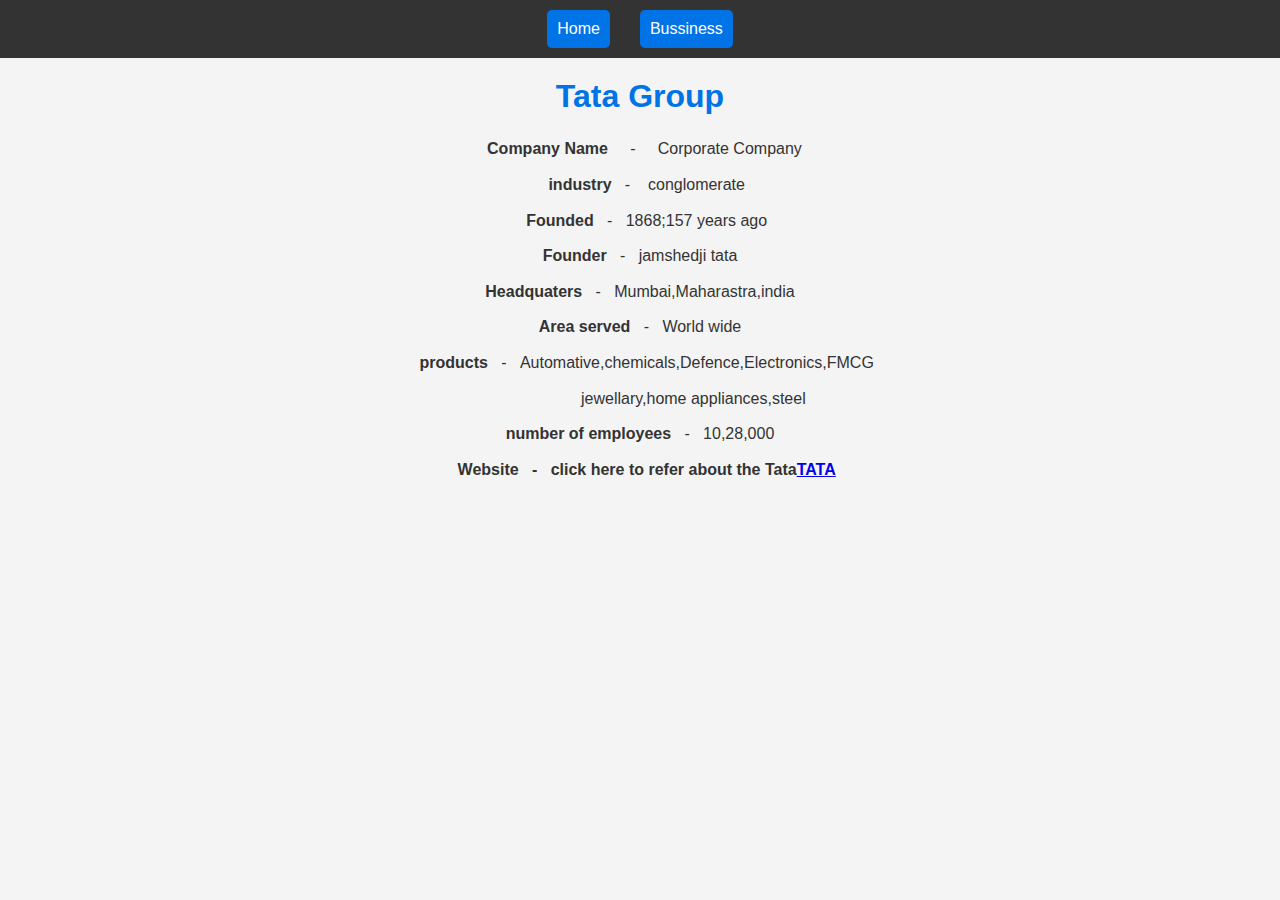
<file: About.html>
<!DOCTYPE html>
<html lang="en">
<head>
    <meta charset="UTF-8">
    <meta name="viewport" content="width= initial-scale=1.0">
    <title>TATA GROUPS</title>
    <link rel="stylesheet" type="text/css" href="style.css">
</head>
<body>
    <div class="sheela">
        <a href="index.html">Home</a>
        <a href="business.html">Bussiness</a>
        
    </div>
    <h1>Tata Group</h1>
    <p> <strong>&nbsp;&nbsp;Company Name </strong> &nbsp;&nbsp;&nbsp; - &nbsp;&nbsp;&nbsp; Corporate Company </p>
<p><strong>&nbsp;&nbsp; industry</strong>&nbsp;&nbsp;&nbsp;-&nbsp;&nbsp;&nbsp; conglomerate</p>
<p><strong>&nbsp;&nbsp;&nbsp;Founded</strong>&nbsp;&nbsp;&nbsp;-&nbsp;&nbsp;&nbsp;1868;157 years ago</p>
<p><strong>&nbsp;&nbsp;&nbsp;Founder</strong>&nbsp;&nbsp;&nbsp;-&nbsp;&nbsp;&nbsp;jamshedji tata&nbsp;&nbsp;&nbsp;</p>
<p><strong>&nbsp;&nbsp;&nbsp;Headquaters&nbsp;&nbsp;&nbsp;</strong>-&nbsp;&nbsp;&nbsp;Mumbai,Maharastra,india&nbsp;&nbsp;&nbsp;</p>
<p><strong>&nbsp;&nbsp;&nbsp;Area served&nbsp;&nbsp;&nbsp;</strong>-&nbsp;&nbsp;&nbsp;World wide&nbsp;&nbsp;&nbsp;</p>
<p><strong>&nbsp;&nbsp;&nbsp;products&nbsp;&nbsp;&nbsp;</strong>-&nbsp;&nbsp;&nbsp;Automative,chemicals,Defence,Electronics,FMCG </p>
<p> &nbsp;&nbsp;&nbsp;&nbsp;&nbsp;&nbsp;&nbsp;&nbsp;&nbsp;&nbsp;&nbsp;&nbsp;&nbsp;&nbsp;&nbsp;&nbsp;&nbsp;&nbsp;&nbsp;&nbsp;&nbsp;&nbsp;&nbsp;&nbsp;jewellary,home appliances,steel</p>
<p><strong>&nbsp;&nbsp;&nbsp;number of employees</strong>&nbsp;&nbsp;&nbsp;-&nbsp;&nbsp;&nbsp;10,28,000&nbsp;&nbsp;&nbsp;</p>
<p><strong>&nbsp;&nbsp;&nbsp;Website&nbsp;&nbsp;&nbsp;-&nbsp;&nbsp;&nbsp;click here to refer about the Tata<a href="https://www.tata.com">TATA</a></strong></p>

</body>

</html>
</file>
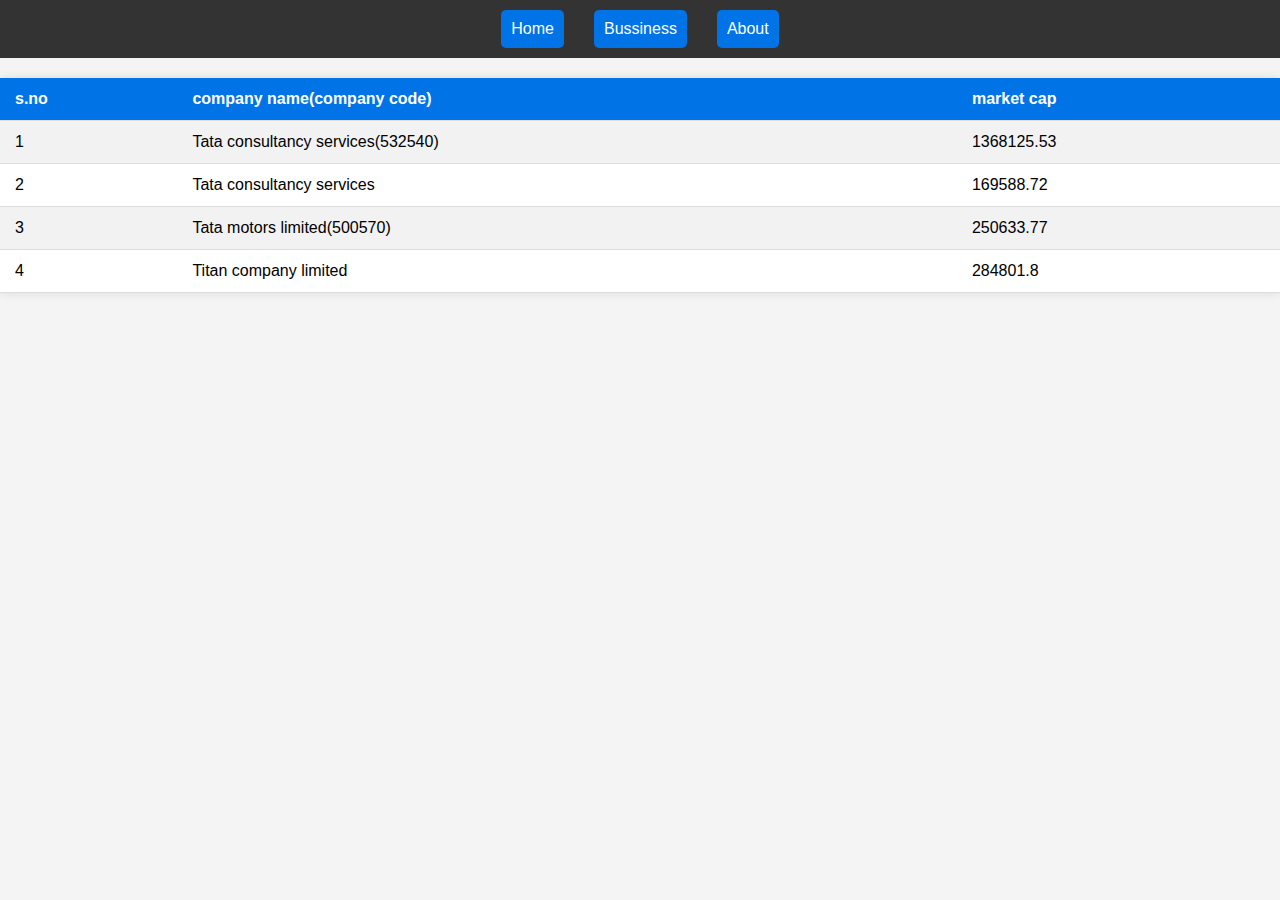
<file: business.html>
<!DOCTYPE html>
<html lang="en">
<head>
    <meta charset="UTF-8">
    <meta name="viewport" content="width=device-width, initial-scale=1.0">
    <title>Document</title>
    <link rel="stylesheet" type="text/css" href="style.css">
</head>
<body>
    <div class="sheela">
        <a href="index.html">Home</a>
        <a href="business.html">Bussiness</a>
        <a href="About.html">About</a>
    </div>
    <table>
        <tr>
            <th>s.no</th>
            <th>company name(company code)</th>
        <th>market cap</th>
        </tr>
        <tr>
            <td>1</td>
        <td>Tata consultancy services(532540)</td>
    <td>1368125.53</td>
    </tr>
    <tr>
        <td>2</td>
    <td>Tata consultancy services</td>
    <td>169588.72</td>
    </tr>
    <tr>
<td>3</td>
<td>Tata motors limited(500570)</td>
        <td>250633.77</td>
    </tr>
    <tr>
        <td>4</td>
        <td>Titan company limited</td>
        <td>284801.8</td>
    </tr>
    </table>
    
</body>
</html>
</file>
<file: style.css>
body {
    font-family: Arial, sans-serif;
    margin: 0;
    padding: 0;
    background-color: #f4f4f4;
    

}

h1 {
    text-align: center;
    color: #0073e6;
    margin-top: 20px;
}

p {
    font-size: 16px;
    line-height: 1.6;
    color: #333;
    text-align: center;
    margin: 10px 0;
}

strong {
    font-weight: bold;
}

img {
    display: block;
    margin: 20px auto;
    width: 200px;
    border: 2px solid #ccc;
    padding: 5px;
    background-color: #fff;
}

div.sheela {
    display: flex;
    justify-content: center;
    background-color: #333;
    padding: 10px;
    margin-bottom: 20px;
}

div.sheela a {
    text-decoration: none;
    color: white;
    font-size: 16px;
    margin: 0 15px;
    padding: 10px;
    background-color: #0073e6;
    border-radius: 5px;
}

div.sheela a:hover {
    background-color: #005bb5;
}

div.sheela a:active {
    background-color: #003f7f;
}
body {
    font-family: Arial, sans-serif;
    margin: 0;
    padding: 0;
    background-color: #f4f4f4;
}

table {
    width: 100%;
    border-collapse: collapse;
    margin: 20px 0;
    background-color: #fff;
    box-shadow: 0 0 10px rgba(0, 0, 0, 0.1);
}

th, td {
    padding: 12px 15px;
    text-align: left;
    border-bottom: 1px solid #ddd;
}

th {
    background-color: #0073e6;
    color: white;
}

tr:nth-child(even) {
    background-color: #f2f2f2;
}

tr:hover {
    background-color: #eaeaea;
}

caption {
    text-align: left;
    padding: 10px;
    font-size: 18px;
    font-weight: bold;
    color: #333;
}
.video-container {
    position: relative;
    display: flex;
    align-items: center;
    justify-content: center;
    height: 100vh;
    overflow: hidden;
}

video {
    position: absolute;
    z-index: 10;
    width: 100%;
    height: 100vh;
    max-width: none;
}
</file>
